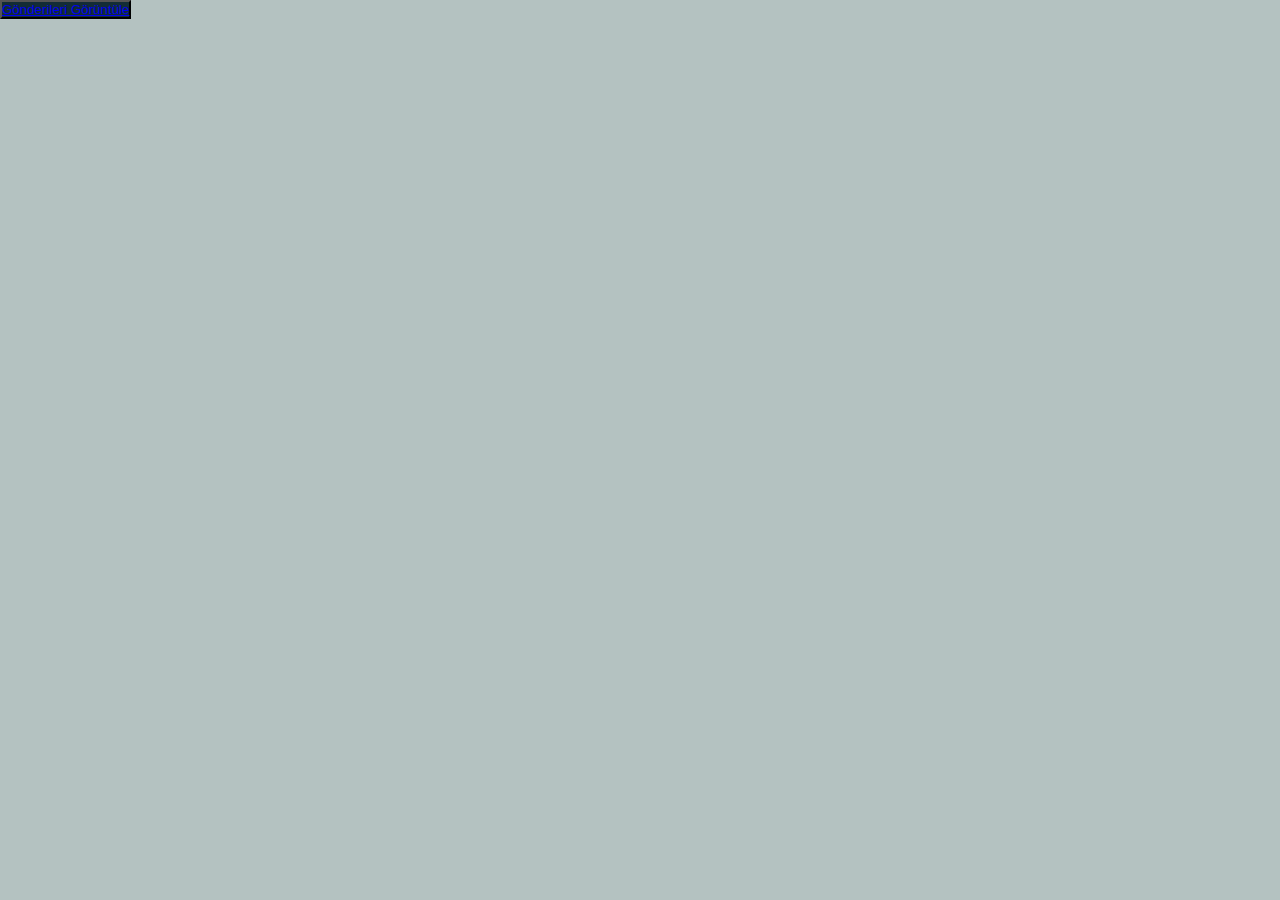
<file: Home/index.html>
<!DOCTYPE html>
<html lang="tr">
  <head>
    <meta charset="UTF-8" />
    <meta name="viewport" content="width=device-width, initial-scale=1.0" />
    <title>Json Placeholder</title>
   
    <link
      href="https://cdn.jsdelivr.net/npm/bootstrap@5.3.2/dist/css/bootstrap.min.css"
      rel="stylesheet"
      integrity="sha384-T3c6CoIi6uLrA9TneNEoa7RxnatzjcDSCmG1MXxSR1GAsXEV/Dwwykc2MPK8M2HN"
      crossorigin="anonymous"
    />
    <link
      rel="stylesheet"
      href="https://cdnjs.cloudflare.com/ajax/libs/font-awesome/6.5.1/css/all.min.css"
      integrity="sha512-DTOQO9RWCH3ppGqcWaEA1BIZOC6xxalwEsw9c2QQeAIftl+Vegovlnee1c9QX4TctnWMn13TZye+giMm8e2LwA=="
      crossorigin="anonymous"
      referrerpolicy="no-referrer"
    />
    <link rel="stylesheet" href="/style.css" />
  </head>
  <body>
    <div class="d-flex justify-content-center pt-5 buton-div">
      <button class="btn">
        <a href="/Posts/posts.html" class="text-white">
        Gönderileri Görüntüle
      </a>
      </button>
    </div>
    <div class="container pt-5">
      <div class="row justify-content-center">
        
      </div>
    </div>

    <script
      src="https://cdn.jsdelivr.net/npm/bootstrap@5.3.2/dist/js/bootstrap.bundle.min.js"
      integrity="sha384-C6RzsynM9kWDrMNeT87bh95OGNyZPhcTNXj1NW7RuBCsyN/o0jlpcV8Qyq46cDfL"
      crossorigin="anonymous"
    ></script>
    <script src="users.js"></script>
  </body>
</html>
</file>
<file: style.css>
@import url("https://fonts.googleapis.com/css2?family=Kalnia&family=Roboto:ital,wght@0,100;0,400;0,500;1,400&display=swap");

* {
  margin: 0;
  padding: 0;
  box-sizing: border-box;
}

body {
  background-color: #b4c2c1;
  width: 100%;
}

.btn {
  background-color: #214850;
}
.buton-div :hover {
  background-color: #132c36;
}
.card {
  border-radius: 10px;
  box-shadow: 6px 10px 12px 18px #375b55;
  background-color: #e3e7e9;
  width: 900px;
  height: 600px;
  text-align: start;
  color: black;
  font-weight: 400;
}

.fa-solid {
  font-size: 1.5rem;
  color: #375b55;
}

.list-group li {
  font-size: 0.9rem;
  border: none;
  background-color: #e3e7e9;
}
</file>
